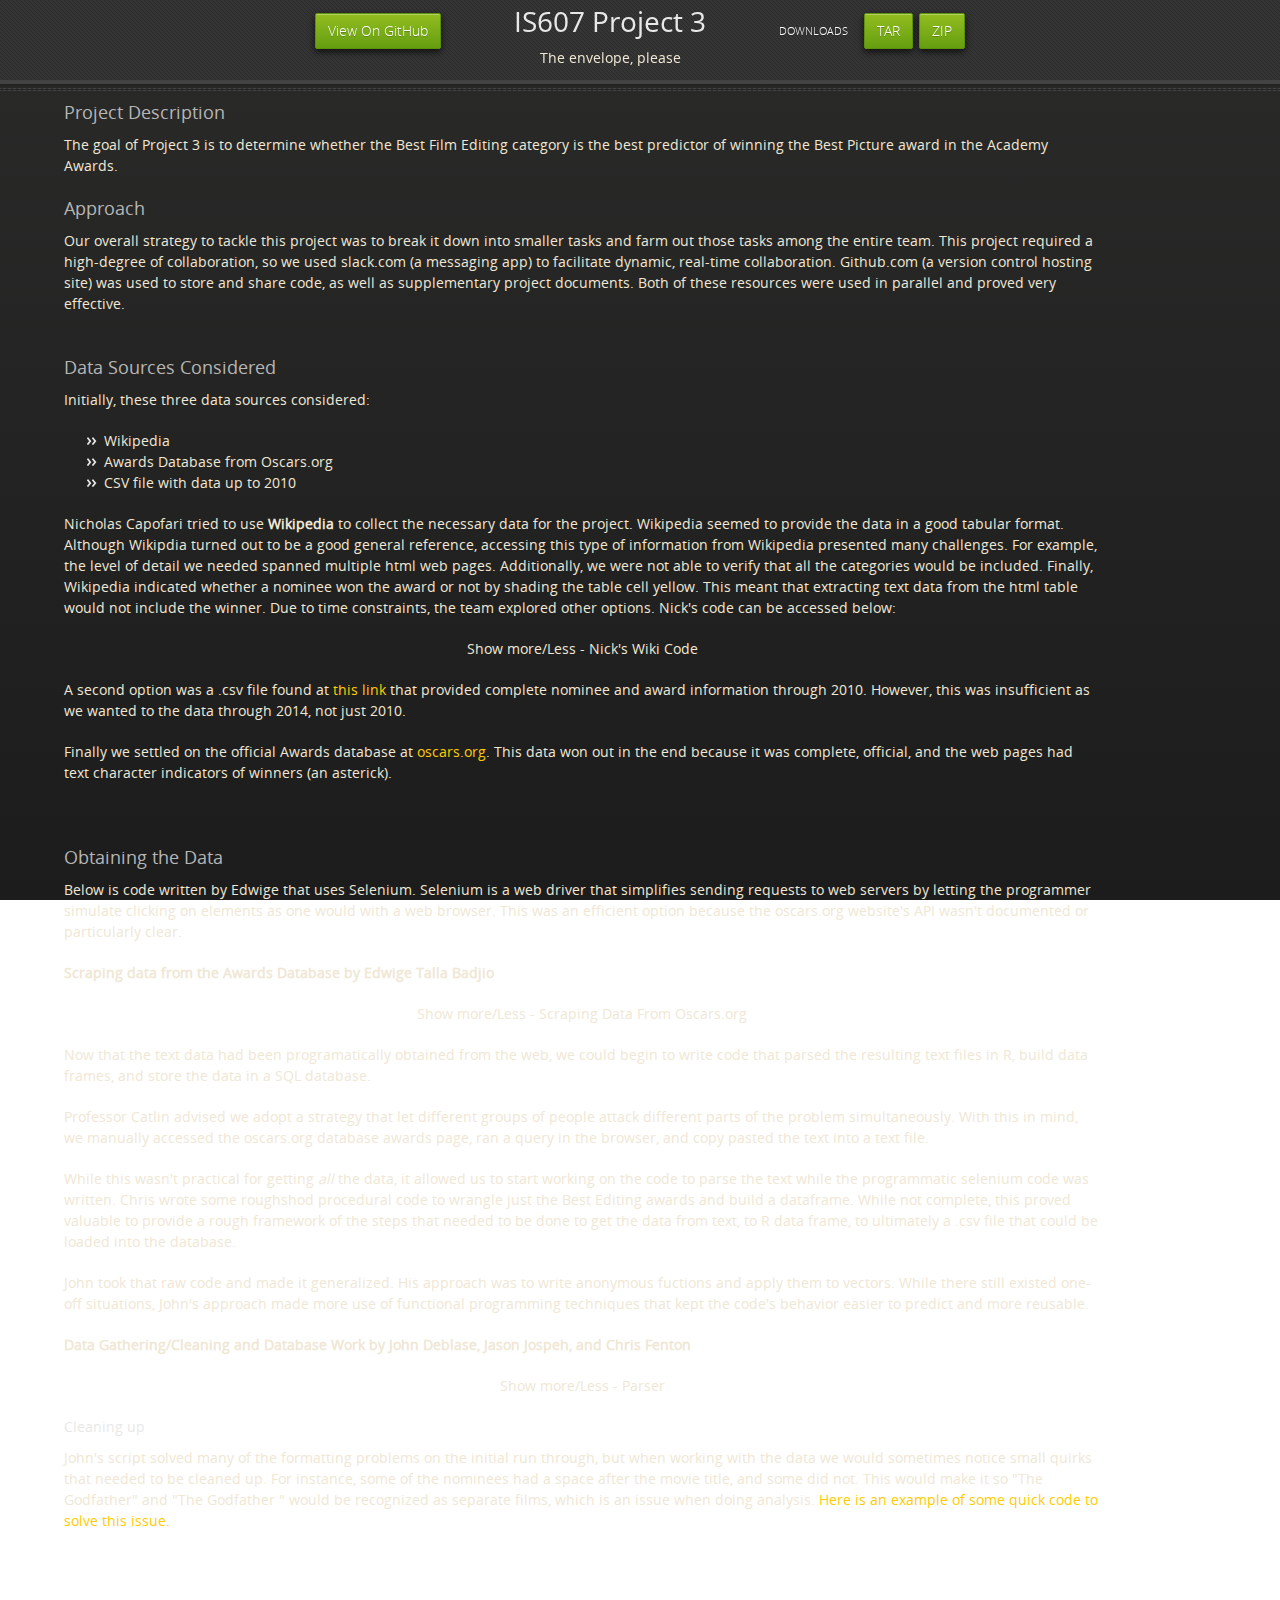
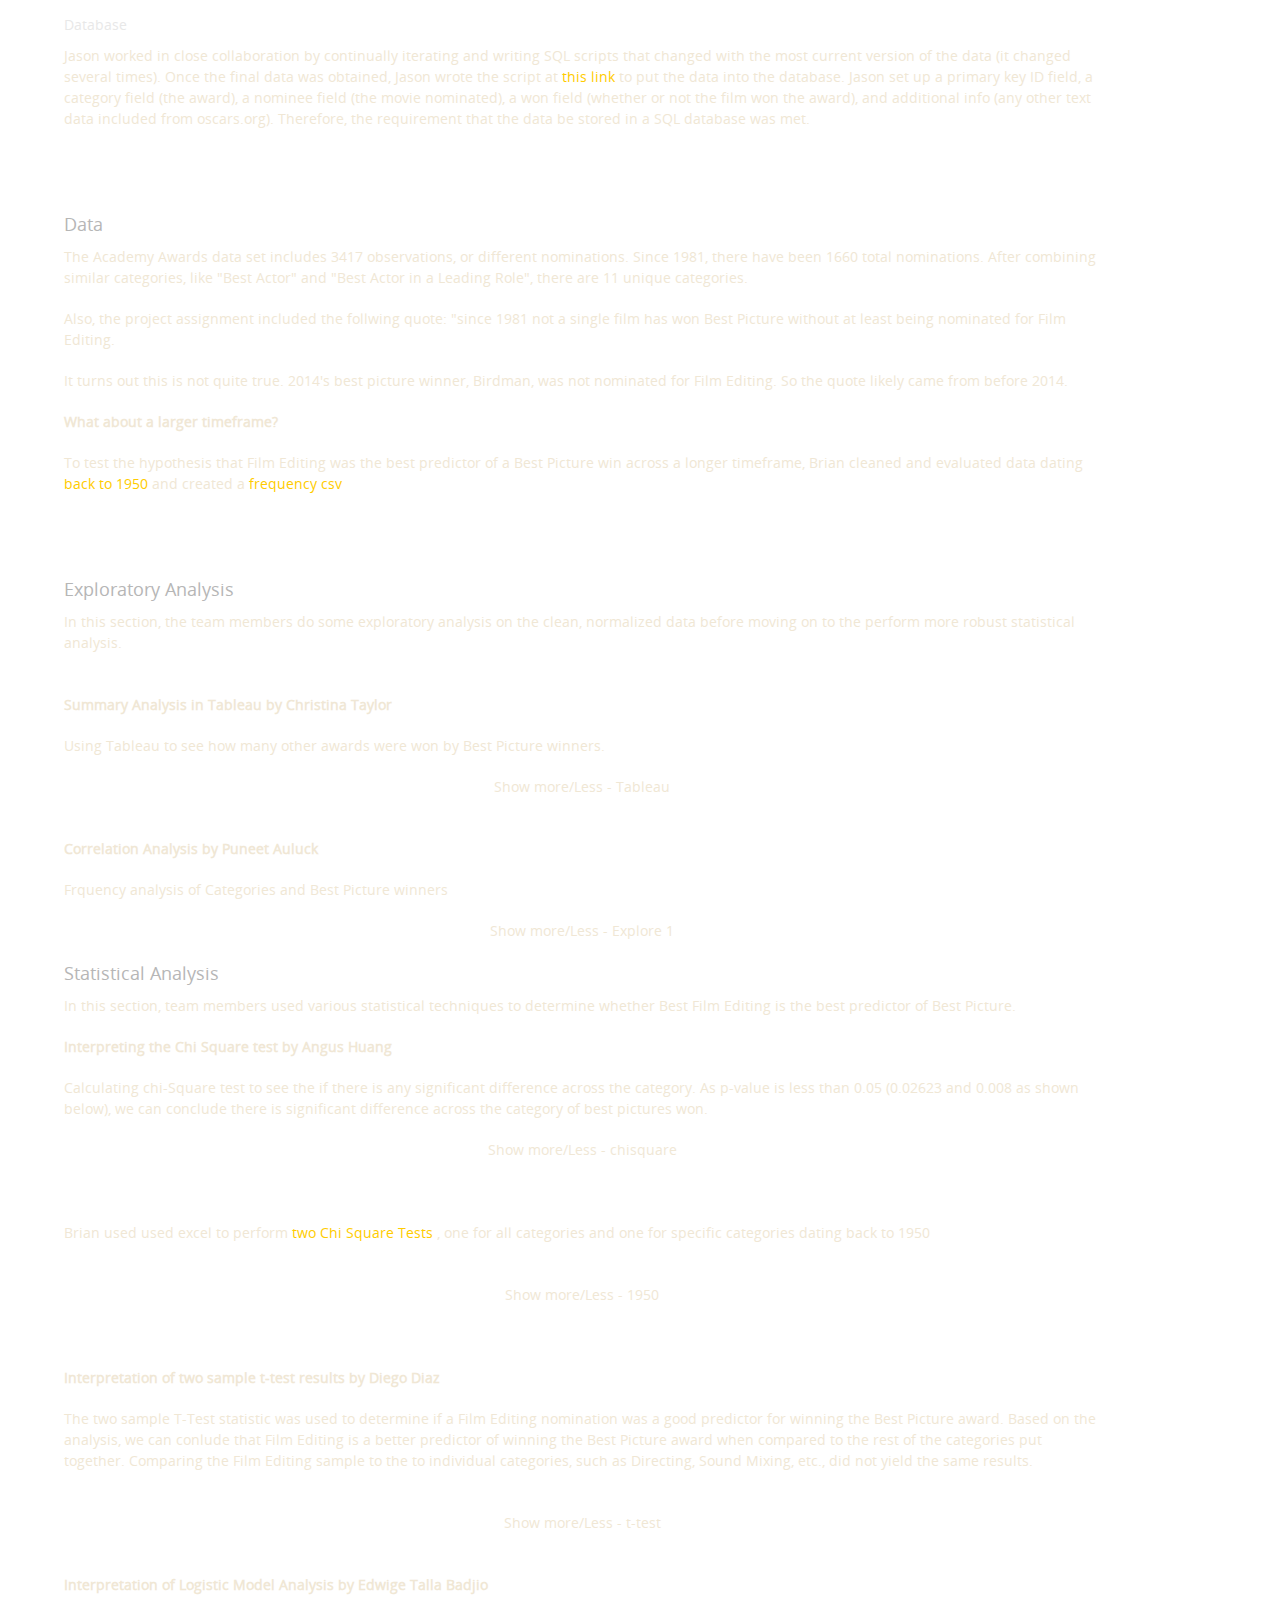
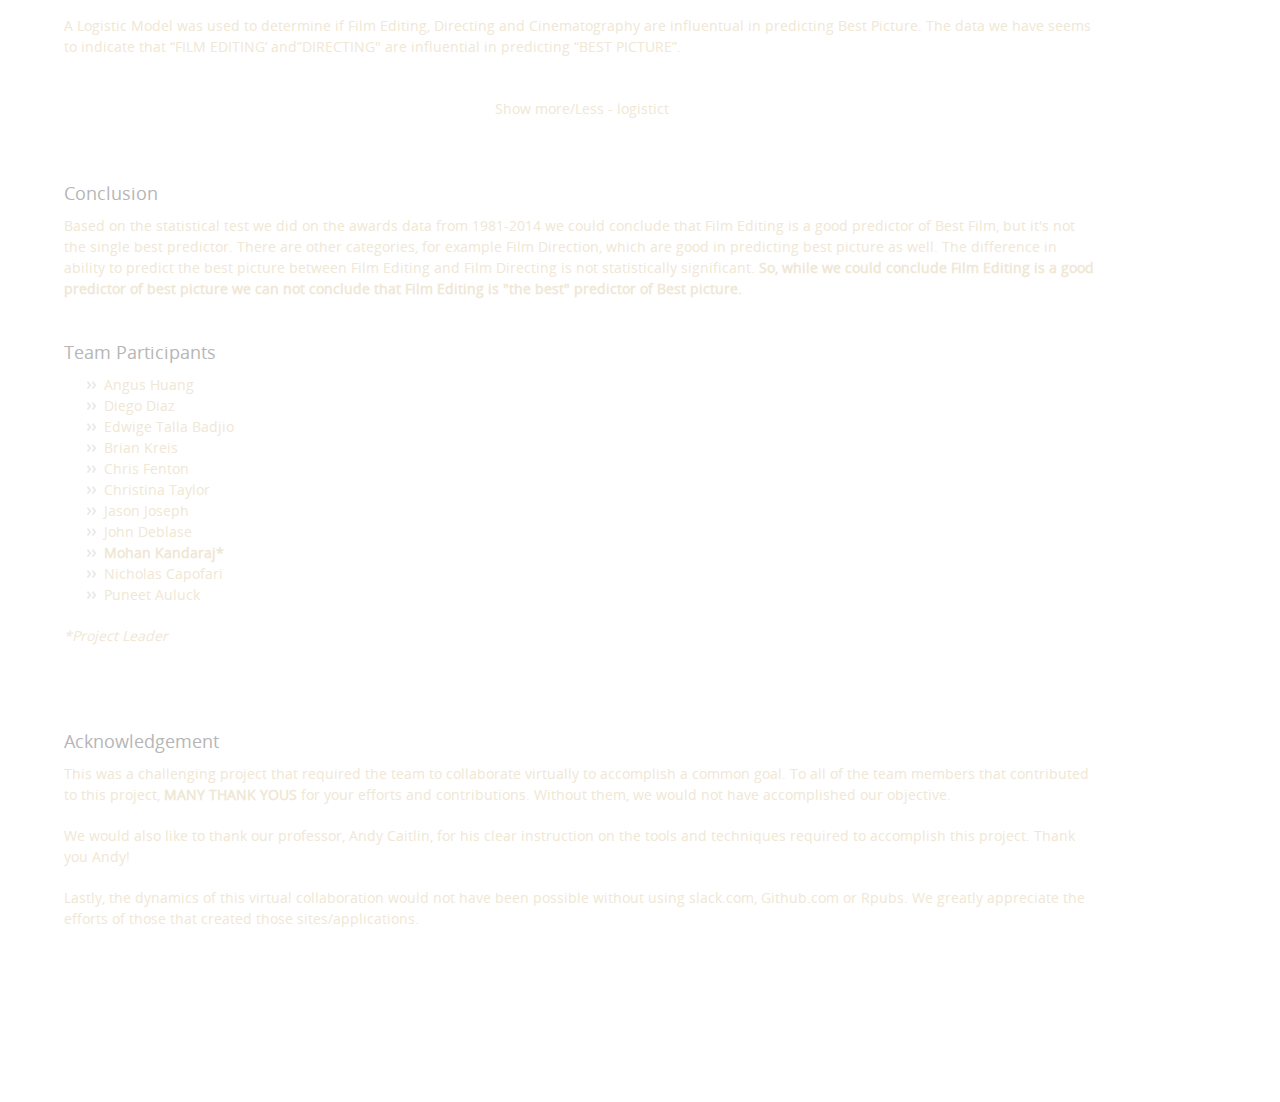
<file: index.html>
﻿<!doctype html>
<html>
  <head>
    <meta charset="utf-8">
    <meta http-equiv="X-UA-Compatible" content="chrome=1">

    <link rel="stylesheet" href="stylesheets/styles.css">
    <link rel="stylesheet" href="stylesheets/github-light.css">
    <!--script src="https://ajax.googleapis.com/ajax/libs/jquery/1.7.1/jquery.min.js"></script-->
    <!--script src="javascripts/respond.js"></script-->
    <!--[if lt IE 9]>
      <script src="//html5shiv.googlecode.com/svn/trunk/html5.js"></script>
    <![endif]-->
    <!--[if lt IE 8]>
    <link rel="stylesheet" href="stylesheets/ie.css">
    <![endif]-->
    <meta name="viewport" content="width=device-width, initial-scale=1, user-scalable=no">

<script type="text/javascript">
   function more_less(id) {
       var e = document.getElementById(id);
       if(e.style.display == 'block'){
          p=e.offsetTop
          e.style.display = 'none';
          }
       else{
          e.style.display = 'block';
          p=e.offsetTop
          }
       window.scrollTo(0,p-60);
   }
</script>
  </head>
  <body>
      <div id="header">
        <nav>
          <li class="fork"><a href="https://github.com/mkds/IS607_Project3">View On GitHub</a></li>
          <li class="downloads"><a href="https://github.com/mkds/IS607_Project3/zipball/master">ZIP</a></li>
          <li class="downloads"><a href="https://github.com/mkds/IS607_Project3/tarball/master">TAR</a></li>
          <li class="title">DOWNLOADS</li>
        </nav>
        <div>
          <h1 align="center">IS607 Project 3</h1>
          <p align="center">The envelope, please</p>
          <hr>
          </div>
      </div><!-- end header -->

    <div class="wrapper">

      <section>


        <h3>
<a id="project-description" class="anchor" href="#project-description" aria-hidden="true"><span class="octicon octicon-link"></span></a>Project Description</h3>

<p> The goal of Project 3 is to determine whether the Best Film Editing category is the best predictor of winning the Best Picture award in the Academy Awards.</p>

<h3>
<a id="approach" class="anchor" href="#approach" aria-hidden="true"><span class="octicon octicon-link"></span></a>Approach</h3>

<p>Our overall strategy to tackle this project was to break it down into smaller tasks and farm out those tasks among the entire team. This project required a high-degree of collaboration, so we used slack.com (a messaging app) to facilitate dynamic, real-time collaboration. Github.com (a version control hosting site) was used to store and share code, as well as supplementary project documents.  Both of these resources were used in parallel and proved very effective.</p>

<br>
<h3>
<a id="data-sources-considered" class="anchor" href="#data-sources-considered" aria-hidden="true"><span class="octicon octicon-link"></span></a>Data Sources Considered</h3>

<p>Initially, these three data sources considered:</p>

<ul style="list-style-type:disc">
  <li>Wikipedia</li>
  <li>Awards Database from Oscars.org</li>
  <li>CSV file with data up to 2010</li>
</ul>




<p> Nicholas Capofari tried to use <b>Wikipedia</b> to collect the necessary data for the project.
Wikipedia seemed to provide the data in a good tabular format. Although Wikipdia turned out to be a good general reference,
accessing this type of information from Wikipedia presented many challenges. For example, the level of
detail we needed spanned multiple html web pages.
Additionally, we were not able to verify that all the categories would be included.
Finally, Wikipedia indicated whether a nominee won the award or not by shading the table cell yellow.
This meant that extracting text data from the html table would not include the winner.

Due to time constraints, the team explored other options. Nick's code can be accessed below:</p>

<p onclick=more_less('wiki') align="center">Show more/Less - Nick's Wiki Code</p>
<div id="wiki" style="display:none">
<iframe src="http://rpubs.com/ncapofari/project_3"  width="100%" height="500px" frameborder="0"> </iframe>
<p onclick="getElementById('wiki').style.display = 'none'" align="center">Show Less</p>
</div>


<p>A second option was a .csv file found at <a href="https://www.aggdata.com/awards/oscar">this link</a> that provided complete
nominee and award information through 2010. However, this was insufficient as
we wanted to the data through 2014, not just 2010. </p>



<p>Finally we settled on the official Awards database at <a href="http://awardsdatabase.oscars.org/ampas_awards/BasicSearchInput.jsp">oscars.org</a>. This data won out in the end because it was complete, official, and the web pages
had text character indicators of winners (an asterick). </p>


<br>
<br>

<h3>
<a id="obtaining-data" class="anchor" href="#obtaining-data" aria-hidden="true"><span class="octicon octicon-link"></span></a>Obtaining the Data</h3>


<p>Below is code written by Edwige that uses Selenium. Selenium is a web driver that simplifies sending requests to web servers by letting the programmer simulate
clicking on elements as one would with a web browser. This was an efficient option because the oscars.org website's API wasn't documented or particularly clear.</p>

<p> <b> Scraping data from the Awards Database by Edwige Talla Badjio </b> </p>

<p onclick=more_less('scrap') align="center">Show more/Less - Scraping Data From Oscars.org</p>
<div id="scrap" style="display:none">
<iframe src="http://rpubs.com/fangseup88/120360"  width="100%" height="500px" frameborder="0"> </iframe>
<p onclick="getElementById('scrap').style.display = 'none'" align="center">Show Less</p>
</div>

<p>Now that the text data had been programatically obtained from the web, we could begin to write code that parsed the resulting text files in R, build data frames, and store the data in a SQL database.</p>

<p>Professor Catlin advised we adopt a strategy that let different groups of people attack different parts of the problem simultaneously.
With this in mind, we manually accessed the oscars.org database awards page, ran
a query in the browser, and copy pasted the text into a text file.
</p>

<p>
While this wasn't practical for getting <i>all</i> the data, it allowed us to start working on the code to parse the text while the programmatic
selenium code was written. Chris wrote some roughshod procedural code  to
wrangle just the Best Editing awards and build a dataframe. While not complete, this proved valuable to provide a rough framework of the steps that needed
to be done to get the data from text, to R data frame, to ultimately a .csv file that could be loaded into the database.</p>

<p>
John took that raw code and made it generalized. His approach was to write anonymous
fuctions and apply them to vectors. While there still existed one-off situations, John's approach made more use of functional programming techniques that
kept the code's behavior easier to predict and more reusable.
</p>

<p> <b>Data Gathering/Cleaning and Database Work by John Deblase, Jason Jospeh, and Chris Fenton </b> </p>

<p onclick=more_less('parse') align="center">Show more/Less - Parser</p>
<div id="parse" style="display:none">
<iframe src="http://rpubs.com/bsnacks000/120396"  width="100%" height="500px" frameborder="0"> </iframe>
<p onclick="getElementById('parse').style.display = 'none'" align="center">Show Less</p>
</div>

<h4>
<a id="cleaning-up" class="anchor" href="#cleaning-up" aria-hidden="true"><span class="octicon octicon-link"></span></a>Cleaning up</h4>

<p>John's script solved many of the formatting problems on the initial run through,
but when working with the data we would sometimes notice small quirks that needed to be cleaned up. For instance, some of the nominees had a space after the movie title, and some did not. This would make it so "The Godfather" and "The Godfather " would be recognized as separate films, which is an issue when doing analysis. <a href="https://github.com/mkds/IS607_Project3/blob/gh-pages/Data/project_view_numeric_cleanup.r">Here is an example of some quick code to solve this issue.</a>
</p>

<br>
<br>
<br>
<h4>
<a id="database" class="anchor" href="#database" aria-hidden="true"><span class="octicon octicon-link"></span></a>Database</h4>

<p>Jason worked in close collaboration by continually iterating and writing SQL scripts that changed with the most current version of the data (it changed several times).
Once the final data was obtained, Jason wrote the script at <a href="https://raw.githubusercontent.com/mkds/IS607_Project3/gh-pages/Data/Raw/awards.sql">this link</a> to put the data into the database. Jason
set up a primary key ID field, a category field (the award), a nominee field (the movie nominated), a won field (whether or not the film won the award), and additional info (any other text data included from oscars.org).
Therefore, the requirement that the data be stored in a SQL database was met.</p>
<br>
<br>
<br>
<h3>
<a id="data" class="anchor" href="#data" aria-hidden="true"><span class="octicon octicon-link"></span></a>Data</h3>

<p>The Academy Awards data set includes 3417 observations, or different nominations. Since 1981, there have been 1660 total nominations. After combining similar categories, like
"Best Actor" and "Best Actor in a Leading Role", there are
11 unique categories.</p>

<p>
Also, the project assignment included the follwing quote: "since 1981 not a single film has won Best Picture without at least being nominated for Film Editing.</p>

<p>It turns out this is not quite true. 2014's best picture winner, Birdman, was not nominated for Film Editing. So
the quote likely came from before 2014.</p>

<p><b>What about a larger timeframe?</b></p>
<p>To test the hypothesis that Film Editing was the best predictor of a Best Picture win across a longer timeframe, Brian cleaned and evaluated data dating 
 <a href="http://rpubs.com/bkreis84/119047">back to 1950</a> and created a <a href="https://github.com/mkds/IS607_Project3/blob/gh-pages/Data/frequencies.csv">frequency csv</a></p>

<br>
<br>
<br>
<h3>
<a id="exploratory-analysis" class="anchor" href="#exploratory-analysis" aria-hidden="true"><span class="octicon octicon-link"></span></a>Exploratory Analysis</h3>


<p>In this section, the team members do some exploratory analysis on the clean, normalized data before moving on to the perform

more robust statistical analysis. </p>
<br>

<p> <b>Summary Analysis in Tableau by Christina Taylor </b></p>

<p> Using Tableau to see how many other awards were won by Best Picture winners.</p>

<p onclick=more_less('Tableau') align="center" >Show more/Less - Tableau</p>
<div id="Tableau" style="display:none">
<iframe src="https://public.tableau.com/profile/christina8792#!/vizhome/nominee-updated/Dashboard1"  width="100%" height="500px" frameborder="0"> </iframe>
<p onclick="getElementById('Tableau').style.display = 'none'" align="center">Show Less</p>
</div>
<br>

<p> <b> Correlation Analysis by Puneet Auluck </b> </p>
<p> Frquency analysis of Categories and Best Picture winners</p>

<p onclick=more_less('explore1') align="center">Show more/Less - Explore 1</p>
<div id="explore1" style="display:none">
<iframe src="http://rpubs.com/puneetauluck/122013"  width="100%" height="500px" frameborder="0"> </iframe>
<p onclick="getElementById('explore1').style.display = 'none'" align="center">Show Less</p>
</div>

<h3>
<a id="statistical-analysis" class="anchor" href="#statistical-analysis" aria-hidden="true"><span class="octicon octicon-link"></span></a>Statistical Analysis</h3>

<p> In this section, team members used various statistical techniques to determine whether Best
Film Editing is the best predictor of Best Picture. </p>


<p> <b>Interpreting the Chi Square test by Angus Huang</b> </p>
<p>Calculating chi-Square test to see the if there is any significant difference across the category.
As p-value is less than 0.05 (0.02623 and 0.008 as shown below), we can conclude there is significant difference across the category of best pictures won.</p>

<p onclick=more_less('chisquare') align="center">Show more/Less - chisquare</p>
<div id="chisquare" style="display:none">
<iframe src="http://rpubs.com/ahuang/121826"  width="100%" height="500px" frameborder="0"> </iframe>
<p onclick="getElementById('chisquare').style.display = 'none'" align="center">Show Less</p>
</div>
<br>

<br>
<p>Brian used used excel to perform<a href="https://github.com/mkds/IS607_Project3/blob/gh-pages/Stats/Stats%20Project%203%20Chi%20Tests.xlsx"> two Chi Square Tests </a>, one for all 
categories and one for specific categories dating back to 1950</p>
<br>
<p onclick=more_less('1950') align="center">Show more/Less - 1950</p>
<div id="1950" style="display:none">
<p><a href="https://github.com/mkds/IS607_Project3/blob/gh-pages/Stats/Project%203%20Chi%20Test.docx">It was found</a> that when looking at all categories, we have rejected our null hypothesis. The difference found 
between the number of best picture wins and the number of nominations for specific categories was found to be statistically significant
at the .001 level. Indicating that there is a very small chance that we could have achieved these differences by chance.  The results would 
lead us to believe that movies are more likely to be nominated for certain categories and go on to win best picture.</p>
<br>
<p>However, when then looking at specific major categories (Actor, Actor in a Supporting Role, Cinematography, Directing and Film Editing), we 
do not reject the null hypothesis as the differences found between the observed and expected frequencies were not found to be statistically significant at the .05 level.
Our p-value is .0874, indicating that there is an 8.7% chance that these differences could have occurred by chance. Furthermore, the number of nominations for awards in directing 
and film editing was identical, with the movie nominated for a directing award having a slightly higher number of best picture wins. </p>
<p onclick="getElementById('1950').style.display = 'none'" align="center">Show Less</p>
</div>
<br>
<br>

<p> <b> Interpretation of two sample t-test results by Diego Diaz </b> </p>
<p> The two sample T-Test statistic was used to determine if a Film Editing nomination was a good predictor for winning the Best Picture award. Based on the analysis, we can conlude that Film Editing is a better predictor of winning the Best Picture award when compared to the rest of the categories put together. Comparing the Film Editing sample to the to individual categories, such as Directing, Sound Mixing, etc., did not yield the same results.</p>
<br>
<p onclick=more_less('t-test') align="center">Show more/Less - t-test</p>
<div id="t-test" style="display:none">
<iframe src="http://rpubs.com/diegomdiaz/120111"  width="100%" height="500px" frameborder="0"> </iframe>
<p onclick="getElementById('t-test').style.display = 'none'" align="center">Show Less</p>
</div>
<br>
<p> <b> Interpretation of Logistic Model Analysis by Edwige Talla Badjio </b> </p>
<p> A Logistic Model was used to determine if Film Editing, Directing and Cinematography
are influentual in predicting Best Picture.
The data we have seems to indicate that “FILM EDITING’ and”DIRECTING" are influential in predicting “BEST PICTURE”. </p>
<br>
<p onclick=more_less('logistic') align="center">Show more/Less - logistict</p>
<div id="logistic" style="display:none">
<iframe src="http://rpubs.com/fangseup88/121644"  width="100%" height="500px" frameborder="0"> </iframe>
<p onclick="getElementById('logistic').style.display = 'none'" align="center">Show Less</p>
</div>
<br>
<br>
<h3>
<a id="conclusion" class="anchor" href="#conclusion" aria-hidden="true"><span class="octicon octicon-link"></span></a>Conclusion</h3>


<p>Based on the statistical test we did on the awards data from 1981-2014 we could conclude that Film Editing is a good
predictor of Best Film, but it's not the single best predictor. There are other categories, for example Film Direction,
which are good in predicting best picture as well.  The difference in ability to predict the best picture between Film
Editing and Film Directing is not statistically significant. <b>So, while we could conclude Film Editing is a good

predictor of best picture we can not conclude that Film Editing is "the best" predictor of Best picture.</b></p>
<br>
<h3>
<a id="team" class="anchor" href="#team" aria-hidden="true"><span class="octicon octicon-link"></span></a>Team Participants</h3>


<ul style="list-style-type:disc">
  <li>Angus Huang</li>
  <li>Diego Diaz</li>
  <li>Edwige Talla Badjio</li>
  <li>Brian Kreis</li>
  <li>Chris Fenton</li>
  <li>Christina Taylor</li>
  <li>Jason Joseph</li>
  <li>John Deblase</li>
  <li><b>Mohan Kandaraj*</b></li>
  <li>Nicholas Capofari</li>
  <li>Puneet Auluck</li>
</ul>

<p><i>*Project Leader</i></p>

<br>
<br>
<br>
<h3>
<a id="acknowledgement" class="anchor" href="#acknowledgement" aria-hidden="true"><span class="octicon octicon-link"></span></a>Acknowledgement</h3>

<p> This was a challenging project that required the team to collaborate virtually to accomplish a common goal.
To all of the team members that contributed to this project, <b>MANY THANK YOUS</b> for your efforts and contributions.
Without them, we would not have accomplished our objective.

<p>We would also like to thank our professor, Andy Caitlin, for his clear instruction on the
tools and techniques required to accomplish this project. Thank you Andy! </p>

<p>Lastly, the dynamics of this virtual collaboration would not have been possible without using slack.com, Github.com or Rpubs.
We greatly appreciate the efforts of those that created those sites/applications. </p>



</p>

<br>
<br>
<br>
      </section>

    </div>
    <!--[if !IE]><script>fixScale(document);</script><![endif]-->

  </body>
</html>
</file>
<file: stylesheets/styles.css>
@font-face {
  font-family: 'OpenSansLight';
  src: url("../fonts/OpenSans-Light-webfont.eot");
  src: url("../fonts/OpenSans-Light-webfont.eot?#iefix") format("embedded-opentype"), url("../fonts/OpenSans-Light-webfont.woff") format("woff"), url("../fonts/OpenSans-Light-webfont.ttf") format("truetype"), url("../fonts/OpenSans-Light-webfont.svg#OpenSansLight") format("svg");
  font-weight: normal;
  font-style: normal;
}

@font-face {
  font-family: 'OpenSansLightItalic';
  src: url("../fonts/OpenSans-LightItalic-webfont.eot");
  src: url("../fonts/OpenSans-LightItalic-webfont.eot?#iefix") format("embedded-opentype"), url("../fonts/OpenSans-LightItalic-webfont.woff") format("woff"), url("../fonts/OpenSans-LightItalic-webfont.ttf") format("truetype"), url("../fonts/OpenSans-LightItalic-webfont.svg#OpenSansLightItalic") format("svg");
  font-weight: normal;
  font-style: normal;
}

@font-face {
  font-family: 'OpenSansRegular';
  src: url("../fonts/OpenSans-Regular-webfont.eot");
  src: url("../fonts/OpenSans-Regular-webfont.eot?#iefix") format("embedded-opentype"), url("../fonts/OpenSans-Regular-webfont.woff") format("woff"), url("../fonts/OpenSans-Regular-webfont.ttf") format("truetype"), url("../fonts/OpenSans-Regular-webfont.svg#OpenSansRegular") format("svg");
  font-weight: normal;
  font-style: normal;
  -webkit-font-smoothing: antialiased;
}

@font-face {
  font-family: 'OpenSansItalic';
  src: url("../fonts/OpenSans-Italic-webfont.eot");
  src: url("../fonts/OpenSans-Italic-webfont.eot?#iefix") format("embedded-opentype"), url("../fonts/OpenSans-Italic-webfont.woff") format("woff"), url("../fonts/OpenSans-Italic-webfont.ttf") format("truetype"), url("../fonts/OpenSans-Italic-webfont.svg#OpenSansItalic") format("svg");
  font-weight: normal;
  font-style: normal;
  -webkit-font-smoothing: antialiased;
}

@font-face {
  font-family: 'OpenSansSemibold';
  src: url("../fonts/OpenSans-Semibold-webfont.eot");
  src: url("../fonts/OpenSans-Semibold-webfont.eot?#iefix") format("embedded-opentype"), url("../fonts/OpenSans-Semibold-webfont.woff") format("woff"), url("../fonts/OpenSans-Semibold-webfont.ttf") format("truetype"), url("../fonts/OpenSans-Semibold-webfont.svg#OpenSansSemibold") format("svg");
  font-weight: normal;
  font-style: normal;
  -webkit-font-smoothing: antialiased;
}

@font-face {
  font-family: 'OpenSansSemiboldItalic';
  src: url("../fonts/OpenSans-SemiboldItalic-webfont.eot");
  src: url("../fonts/OpenSans-SemiboldItalic-webfont.eot?#iefix") format("embedded-opentype"), url("../fonts/OpenSans-SemiboldItalic-webfont.woff") format("woff"), url("../fonts/OpenSans-SemiboldItalic-webfont.ttf") format("truetype"), url("../fonts/OpenSans-SemiboldItalic-webfont.svg#OpenSansSemiboldItalic") format("svg");
  font-weight: normal;
  font-style: normal;
  -webkit-font-smoothing: antialiased;
}

@font-face {
  font-family: 'OpenSansBold';
  src: url("../fonts/OpenSans-Bold-webfont.eot");
  src: url("../fonts/OpenSans-Bold-webfont.eot?#iefix") format("embedded-opentype"), url("../fonts/OpenSans-Bold-webfont.woff") format("woff"), url("../fonts/OpenSans-Bold-webfont.ttf") format("truetype"), url("../fonts/OpenSans-Bold-webfont.svg#OpenSansBold") format("svg");
  font-weight: normal;
  font-style: normal;
  -webkit-font-smoothing: antialiased;
}

@font-face {
  font-family: 'OpenSansBoldItalic';
  src: url("../fonts/OpenSans-BoldItalic-webfont.eot");
  src: url("../fonts/OpenSans-BoldItalic-webfont.eot?#iefix") format("embedded-opentype"), url("../fonts/OpenSans-BoldItalic-webfont.woff") format("woff"), url("../fonts/OpenSans-BoldItalic-webfont.ttf") format("truetype"), url("../fonts/OpenSans-BoldItalic-webfont.svg#OpenSansBoldItalic") format("svg");
  font-weight: normal;
  font-style: normal;
  -webkit-font-smoothing: antialiased;
}

/* normalize.css 2012-02-07T12:37 UTC - https://github.com/necolas/normalize.css */
/* =============================================================================
   HTML5 display definitions
   ========================================================================== */
/*
 * Corrects block display not defined in IE6/7/8/9 & FF3
 */
article,
aside,
details,
figcaption,
figure,
footer,
header,
hgroup,
nav,
section,
summary {
  display: block;
}

/*
 * Corrects inline-block display not defined in IE6/7/8/9 & FF3
 */
audio,
canvas,
video {
  display: inline-block;
  *display: inline;
  *zoom: 1;
}

/*
 * Prevents modern browsers from displaying 'audio' without controls
 */
audio:not([controls]) {
  display: none;
}

/*
 * Addresses styling for 'hidden' attribute not present in IE7/8/9, FF3, S4
 * Known issue: no IE6 support
 */
[hidden] {
  display: none;
}

/* =============================================================================
   Base
   ========================================================================== */
/*
 * 1. Corrects text resizing oddly in IE6/7 when body font-size is set using em units
 *    http://clagnut.com/blog/348/#c790
 * 2. Prevents iOS text size adjust after orientation change, without disabling user zoom
 *    www.456bereastreet.com/archive/201012/controlling_text_size_in_safari_for_ios_without_disabling_user_zoom/
 */
html {
  font-size: 100%;
  /* 1 */
  -webkit-text-size-adjust: 100%;
  /* 2 */
  -ms-text-size-adjust: 100%;
  /* 2 */
}

/*
 * Addresses font-family inconsistency between 'textarea' and other form elements.
 */
html,
button,
input,
select,
textarea {
  font-family: sans-serif;
}

/*
 * Addresses margins handled incorrectly in IE6/7
 */
body {
  margin: 0;

}

/* =============================================================================
   Links
   ========================================================================== */
/*
 * Addresses outline displayed oddly in Chrome
 */
a:focus {
  outline: thin dotted;
}

/*
 * Improves readability when focused and also mouse hovered in all browsers
 * people.opera.com/patrickl/experiments/keyboard/test
 */
a:hover,
a:active {
  outline: 0;
}

/* =============================================================================
   Typography
   ========================================================================== */
/*
 * Addresses font sizes and margins set differently in IE6/7
 * Addresses font sizes within 'section' and 'article' in FF4+, Chrome, S5
 */
h1 {
  font-size: 2em;
  margin: 0.67em 0;
}

h2 {
  font-size: 1.5em;
  margin: 0.83em 0;
}

h3 {
  font-size: 1.17em;
  margin: 1em 0;
}

h4 {
  font-size: 1em;
  margin: 1.33em 0;
}

h5 {
  font-size: 0.83em;
  margin: 1.67em 0;
}

h6 {
  font-size: 0.75em;
  margin: 2.33em 0;
}

/*
 * Addresses styling not present in IE7/8/9, S5, Chrome
 */
abbr[title] {
  border-bottom: 1px dotted;
}

/*
 * Addresses style set to 'bolder' in FF3+, S4/5, Chrome
*/
b,
strong {
  font-weight: bold;
}

blockquote {
  margin: 1em 40px;
}

/*
 * Addresses styling not present in S5, Chrome
 */
dfn {
  font-style: italic;
}

/*
 * Addresses styling not present in IE6/7/8/9
 */
mark {
  background: #ff0;
  color: #000;
}

/*
 * Addresses margins set differently in IE6/7
 */
p,
pre {
  margin: 1em 0;
}

/*
 * Corrects font family set oddly in IE6, S4/5, Chrome
 * en.wikipedia.org/wiki/User:Davidgothberg/Test59
 */
pre,
code,
kbd,
samp {
  font-family: monospace, serif;
  _font-family: 'courier new', monospace;
  font-size: 1em;
}

/*
 * 1. Addresses CSS quotes not supported in IE6/7
 * 2. Addresses quote property not supported in S4
 */
/* 1 */
q {
  quotes: none;
}

/* 2 */
q:before,
q:after {
  content: '';
  content: none;
}

small {
  font-size: 75%;
}

/*
 * Prevents sub and sup affecting line-height in all browsers
 * gist.github.com/413930
 */
sub,
sup {
  font-size: 75%;
  line-height: 0;
  position: relative;
  vertical-align: baseline;
}

sup {
  top: -0.5em;
}

sub {
  bottom: -0.25em;
}

/* =============================================================================
   Lists
   ========================================================================== */
/*
 * Addresses margins set differently in IE6/7
 */
dl,
menu,
ol,
ul {
  margin: 1em 0;
}

dd {
  margin: 0 0 0 40px;
}

/*
 * Addresses paddings set differently in IE6/7
 */
menu,
ol,
ul {
  padding: 0 0 0 40px;
}

/*
 * Corrects list images handled incorrectly in IE7
 */
nav ul,
nav ol {
  list-style: none;
  list-style-image: none;
}

/* =============================================================================
   Embedded content
   ========================================================================== */
/*
 * 1. Removes border when inside 'a' element in IE6/7/8/9, FF3
 * 2. Improves image quality when scaled in IE7
 *    code.flickr.com/blog/2008/11/12/on-ui-quality-the-little-things-client-side-image-resizing/
 */
img {
  border: 0;
  /* 1 */
  -ms-interpolation-mode: bicubic;
  /* 2 */
}

/*
 * Corrects overflow displayed oddly in IE9
 */
svg:not(:root) {
  overflow: hidden;
}

/* =============================================================================
   Figures
   ========================================================================== */
/*
 * Addresses margin not present in IE6/7/8/9, S5, O11
 */
figure {
  margin: 0;
}

/* =============================================================================
   Forms
   ========================================================================== */
/*
 * Corrects margin displayed oddly in IE6/7
 */
form {
  margin: 0;
}

/*
 * Define consistent border, margin, and padding
 */
fieldset {
  border: 1px solid #c0c0c0;
  margin: 0 2px;
  padding: 0.35em 0.625em 0.75em;
}

/*
 * 1. Corrects color not being inherited in IE6/7/8/9
 * 2. Corrects text not wrapping in FF3 
 * 3. Corrects alignment displayed oddly in IE6/7
 */
legend {
  border: 0;
  /* 1 */
  padding: 0;
  white-space: normal;
  /* 2 */
  *margin-left: -7px;
  /* 3 */
}

/*
 * 1. Corrects font size not being inherited in all browsers
 * 2. Addresses margins set differently in IE6/7, FF3+, S5, Chrome
 * 3. Improves appearance and consistency in all browsers
 */
button,
input,
select,
textarea {
  font-size: 100%;
  /* 1 */
  margin: 0;
  /* 2 */
  vertical-align: baseline;
  /* 3 */
  *vertical-align: middle;
  /* 3 */
}

/*
 * Addresses FF3/4 setting line-height on 'input' using !important in the UA stylesheet
 */
button,
input {
  line-height: normal;
  /* 1 */
}

/*
 * 1. Improves usability and consistency of cursor style between image-type 'input' and others
 * 2. Corrects inability to style clickable 'input' types in iOS
 * 3. Removes inner spacing in IE7 without affecting normal text inputs
 *    Known issue: inner spacing remains in IE6
 */
button,
input[type="button"],
input[type="reset"],
input[type="submit"] {
  cursor: pointer;
  /* 1 */
  -webkit-appearance: button;
  /* 2 */
  *overflow: visible;
  /* 3 */
}

/*
 * Re-set default cursor for disabled elements
 */
button[disabled],
input[disabled] {
  cursor: default;
}

/*
 * 1. Addresses box sizing set to content-box in IE8/9
 * 2. Removes excess padding in IE8/9
 * 3. Removes excess padding in IE7
      Known issue: excess padding remains in IE6
 */
input[type="checkbox"],
input[type="radio"] {
  box-sizing: border-box;
  /* 1 */
  padding: 0;
  /* 2 */
  *height: 13px;
  /* 3 */
  *width: 13px;
  /* 3 */
}

/*
 * 1. Addresses appearance set to searchfield in S5, Chrome
 * 2. Addresses box-sizing set to border-box in S5, Chrome (include -moz to future-proof)
 */
input[type="search"] {
  -webkit-appearance: textfield;
  /* 1 */
  -moz-box-sizing: content-box;
  -webkit-box-sizing: content-box;
  /* 2 */
  box-sizing: content-box;
}

/*
 * Removes inner padding and search cancel button in S5, Chrome on OS X
 */
input[type="search"]::-webkit-search-decoration,
input[type="search"]::-webkit-search-cancel-button {
  -webkit-appearance: none;
}

/*
 * Removes inner padding and border in FF3+
 * www.sitepen.com/blog/2008/05/14/the-devils-in-the-details-fixing-dojos-toolbar-buttons/
 */
button::-moz-focus-inner,
input::-moz-focus-inner {
  border: 0;
  padding: 0;
}

/*
 * 1. Removes default vertical scrollbar in IE6/7/8/9
 * 2. Improves readability and alignment in all browsers
 */
textarea {
  overflow: auto;
  /* 1 */
  vertical-align: top;
  /* 2 */
}

/* =============================================================================
   Tables
   ========================================================================== */
/*
 * Remove most spacing between table cells
 */
table {
  border-collapse: collapse;
  border-spacing: 0;
}

body {
  padding: 0px 0 20px 0px;
  margin: 0px;
  font: 14px/1.5 "OpenSansRegular", "Helvetica Neue", Helvetica, Arial, sans-serif;
  color: #f0e7d5;
  font-weight: normal;
  /*background: #252525; */
      background-image:url("../images/cuny-msda.jpg");

  background-attachment: fixed !important;
  background: -webkit-gradient(linear, 50% 0%, 50% 100%, color-stop(0%, #2a2a29), color-stop(100%, #1c1c1c));
  background: -webkit-linear-gradient(#2a2a29, #1c1c1c);
  background: -moz-linear-gradient(#2a2a29, #1c1c1c);
  background: -o-linear-gradient(#2a2a29, #1c1c1c);
  background: -ms-linear-gradient(#2a2a29, #1c1c1c);
  background: linear-gradient(#2a2a29, #1c1c1c);
}

h1, h2, h3, h4, h5, h6 {
  color: #e8e8e8;
  margin: 0 0 10px;
  font-family: 'OpenSansRegular', "Helvetica Neue", Helvetica, Arial, sans-serif;
  font-weight: normal;
}

p, ul, ol, table, pre, dl {
  margin: 0 0 20px;
}

h1, h2, h3 {
  line-height: 1.1;
}

h1 {
  font-size: 28px;
}

h2 {
  font-size: 24px;
}

h4, h5, h6 {
  color: #e8e8e8;
}

h3 {
  font-size: 18px;
  line-height: 24px;
  font-family: 'OpenSansRegular', "Helvetica Neue", Helvetica, Arial, sans-serif !important;
  font-weight: normal;
  color: #b6b6b6;
}

a {
  color: #ffcc00;
  font-weight: 400;
  text-decoration: none;
}
a:hover {
  color: #ffeb9b;
}

a small {
  font-size: 11px;
  color: #666;
  margin-top: -0.6em;
  display: block;
}

ul {
  list-style-image: url("../images/bullet.png");
}

strong {
  font-family: 'OpenSansBold', "Helvetica Neue", Helvetica, Arial, sans-serif !important;
  font-weight: normal;
}

.wrapper {
  max-width: 90%;
  margin: 0 auto;
  position: relative;
  padding: 0 20px;
}

section img {
  max-width: 100%;
}

blockquote {
  border-left: 3px solid #ffcc00;
  margin: 0;
  padding: 0 0 0 20px;
  font-style: italic;
}

code {
  font-family: "Lucida Sans", Monaco, Bitstream Vera Sans Mono, Lucida Console, Terminal;
  color: #efefef;
  font-size: 13px;
  margin: 0 4px;
  padding: 4px 6px;
  -moz-border-radius: 2px;
  -webkit-border-radius: 2px;
  -o-border-radius: 2px;
  -ms-border-radius: 2px;
  -khtml-border-radius: 2px;
  border-radius: 2px;
}

pre {
  padding: 8px 15px;
  background: #191919;
  -moz-border-radius: 2px;
  -webkit-border-radius: 2px;
  -o-border-radius: 2px;
  -ms-border-radius: 2px;
  -khtml-border-radius: 2px;
  border-radius: 2px;
  border: 1px solid #121212;
  -moz-box-shadow: inset 0 1px 3px rgba(0, 0, 0, 0.3);
  -webkit-box-shadow: inset 0 1px 3px rgba(0, 0, 0, 0.3);
  -o-box-shadow: inset 0 1px 3px rgba(0, 0, 0, 0.3);
  box-shadow: inset 0 1px 3px rgba(0, 0, 0, 0.3);
  overflow: auto;
  overflow-y: hidden;
}
pre code {
  color: #efefef;
  text-shadow: 0px 1px 0px #000;
  margin: 0;
  padding: 0;
}

table {
  width: 100%;
  border-collapse: collapse;
}

th {
  text-align: left;
  padding: 5px 10px;
  border-bottom: 1px solid #434343;
  color: #b6b6b6;
  font-family: 'OpenSansSemibold', "Helvetica Neue", Helvetica, Arial, sans-serif !important;
  font-weight: normal;
}

td {
  text-align: left;
  padding: 5px 10px;
  border-bottom: 1px solid #434343;
}

hr {
  border: 0;
  outline: none;
  height: 3px;
  background: transparent url("../images/hr.gif") center center repeat-x;
  margin: 0 0 20px;
}

dt {
  color: #F0E7D5;
  font-family: 'OpenSansSemibold', "Helvetica Neue", Helvetica, Arial, sans-serif !important;
  font-weight: normal;
}

#header {
  z-index: 100;
  left: 0;
  top: 0px;
  height: 80px;
  width: 100%;
  position: fixed;
  background: url(../images/nav-bg.gif) #353535;
  border-bottom: 4px solid #434343;
  -moz-box-shadow: 0px 1px 3px rgba(0, 0, 0, 0.25);
  -webkit-box-shadow: 0px 1px 3px rgba(0, 0, 0, 0.25);
  -o-box-shadow: 0px 1px 3px rgba(0, 0, 0, 0.25);
  box-shadow: 0px 1px 3px rgba(0, 0, 0, 0.25);
}
#header nav {
  max-width: 650px;
  margin: 0 auto;
  padding: 0 10px;
  background: blue;
  margin: 6px auto;
}
#header nav li {
  font-family: 'OpenSansLight', "Helvetica Neue", Helvetica, Arial, sans-serif;
  font-weight: normal;
  list-style: none;
  display: inline;
  color: white;
  line-height: 50px;
  text-shadow: 0px 1px 0px rgba(0, 0, 0, 0.2);
  font-size: 14px;
}
#header nav li a {
  color: white;
  border: 1px solid #5d910b;
  background: -webkit-gradient(linear, 50% 0%, 50% 100%, color-stop(0%, #93bd20), color-stop(100%, #659e10));
  background: -webkit-linear-gradient(#93bd20, #659e10);
  background: -moz-linear-gradient(#93bd20, #659e10);
  background: -o-linear-gradient(#93bd20, #659e10);
  background: -ms-linear-gradient(#93bd20, #659e10);
  background: linear-gradient(#93bd20, #659e10);
  -moz-border-radius: 2px;
  -webkit-border-radius: 2px;
  -o-border-radius: 2px;
  -ms-border-radius: 2px;
  -khtml-border-radius: 2px;
  border-radius: 2px;
  -moz-box-shadow: inset 0px 1px 0px rgba(255, 255, 255, 0.3), 0px 3px 7px rgba(0, 0, 0, 0.7);
  -webkit-box-shadow: inset 0px 1px 0px rgba(255, 255, 255, 0.3), 0px 3px 7px rgba(0, 0, 0, 0.7);
  -o-box-shadow: inset 0px 1px 0px rgba(255, 255, 255, 0.3), 0px 3px 7px rgba(0, 0, 0, 0.7);
  box-shadow: inset 0px 1px 0px rgba(255, 255, 255, 0.3), 0px 3px 7px rgba(0, 0, 0, 0.7);
  background-color: #93bd20;
  padding: 10px 12px;
  margin-top: 6px;
  line-height: 14px;
  font-size: 14px;
  display: inline-block;
  text-align: center;
}
#header nav li a:hover {
  background: -webkit-gradient(linear, 50% 0%, 50% 100%, color-stop(0%, #749619), color-stop(100%, #527f0e));
  background: -webkit-linear-gradient(#749619, #527f0e);
  background: -moz-linear-gradient(#749619, #527f0e);
  background: -o-linear-gradient(#749619, #527f0e);
  background: -ms-linear-gradient(#749619, #527f0e);
  background: linear-gradient(#749619, #527f0e);
  background-color: #659e10;
  border: 1px solid #527f0e;
  -moz-box-shadow: inset 0px 1px 1px rgba(0, 0, 0, 0.2), 0px 1px 0px rgba(0, 0, 0, 0);
  -webkit-box-shadow: inset 0px 1px 1px rgba(0, 0, 0, 0.2), 0px 1px 0px rgba(0, 0, 0, 0);
  -o-box-shadow: inset 0px 1px 1px rgba(0, 0, 0, 0.2), 0px 1px 0px rgba(0, 0, 0, 0);
  box-shadow: inset 0px 1px 1px rgba(0, 0, 0, 0.2), 0px 1px 0px rgba(0, 0, 0, 0);
}
#header nav li.fork {
  float: left;
  margin-left: 0px;
}
#header nav li.downloads {
  float: right;
  margin-left: 6px;
}
#header nav li.title {
  float: right;
  margin-right: 10px;
  font-size: 11px;
}

section {
  max-width: 90%;
  padding: 30px 0px 50px 0px;
  margin: 20px 0;
  margin-top: 70px;
      background-size: contain;	

}
section #title {
  border: 0;
  outline: none;
  margin: 0 0 50px 0;
  padding: 0 0 5px 0;
}
section #title h1 {
  font-family: 'OpenSansLight', "Helvetica Neue", Helvetica, Arial, sans-serif;
  font-weight: normal;
  font-size: 40px;
  text-align: center;
  line-height: 36px;
}
section #title p {
  color: #d7cfbe;
  font-family: 'OpenSansLight', "Helvetica Neue", Helvetica, Arial, sans-serif;
  font-weight: normal;
  font-size: 18px;
  text-align: center;
}
section #title .credits {
  font-size: 11px;
  font-family: 'OpenSansRegular', "Helvetica Neue", Helvetica, Arial, sans-serif;
  font-weight: normal;
  color: #696969;
  margin-top: -10px;
}
section #title .credits.left {
  float: left;
}
section #title .credits.right {
  float: right;
}

@media print, screen and (max-width: 720px) {
  #title .credits {
    display: block;
    width: 100%;
    line-height: 30px;
    text-align: center;
  }
  #title .credits .left {
    float: none;
    display: block;
  }
  #title .credits .right {
    float: none;
    display: block;
  }
}
@media print, screen and (max-width: 480px) {
  #header {
    margin-top: -20px;
  }

  section {
    margin-top: 40px;
  }

  nav {
    display: none;
  }
}
</file>
<file: stylesheets/github-light.css>
/*
   Copyright 2014 GitHub Inc.

   Licensed under the Apache License, Version 2.0 (the "License");
   you may not use this file except in compliance with the License.
   You may obtain a copy of the License at

       http://www.apache.org/licenses/LICENSE-2.0

   Unless required by applicable law or agreed to in writing, software
   distributed under the License is distributed on an "AS IS" BASIS,
   WITHOUT WARRANTIES OR CONDITIONS OF ANY KIND, either express or implied.
   See the License for the specific language governing permissions and
   limitations under the License.

*/

.pl-c /* comment */ {
  color: #969896;
}

.pl-c1      /* constant, markup.raw, meta.diff.header, meta.module-reference, meta.property-name, support, support.constant, support.variable, variable.other.constant */,
.pl-s .pl-v /* string variable */ {
  color: #0086b3;
}

.pl-e  /* entity */,
.pl-en /* entity.name */ {
  color: #795da3;
}

.pl-s .pl-s1 /* string source */,
.pl-smi      /* storage.modifier.import, storage.modifier.package, storage.type.java, variable.other, variable.parameter.function */ {
  color: #333;
}

.pl-ent /* entity.name.tag */ {
  color: #63a35c;
}

.pl-k /* keyword, storage, storage.type */ {
  color: #a71d5d;
}

.pl-pds              /* punctuation.definition.string, string.regexp.character-class */,
.pl-s                /* string */,
.pl-s .pl-pse .pl-s1 /* string punctuation.section.embedded source */,
.pl-sr               /* string.regexp */,
.pl-sr .pl-cce       /* string.regexp constant.character.escape */,
.pl-sr .pl-sra       /* string.regexp string.regexp.arbitrary-repitition */,
.pl-sr .pl-sre       /* string.regexp source.ruby.embedded */ {
  color: #183691;
}

.pl-v /* variable */ {
  color: #ed6a43;
}

.pl-id /* invalid.deprecated */ {
  color: #b52a1d;
}

.pl-ii /* invalid.illegal */ {
  background-color: #b52a1d;
  color: #f8f8f8;
}

.pl-sr .pl-cce /* string.regexp constant.character.escape */ {
  color: #63a35c;
  font-weight: bold;
}

.pl-ml /* markup.list */ {
  color: #693a17;
}

.pl-mh        /* markup.heading */,
.pl-mh .pl-en /* markup.heading entity.name */,
.pl-ms        /* meta.separator */ {
  color: #1d3e81;
  font-weight: bold;
}

.pl-mq /* markup.quote */ {
  color: #008080;
}

.pl-mi /* markup.italic */ {
  color: #333;
  font-style: italic;
}

.pl-mb /* markup.bold */ {
  color: #333;
  font-weight: bold;
}

.pl-md /* markup.deleted, meta.diff.header.from-file */ {
  background-color: #ffecec;
  color: #bd2c00;
}

.pl-mi1 /* markup.inserted, meta.diff.header.to-file */ {
  background-color: #eaffea;
  color: #55a532;
}

.pl-mdr /* meta.diff.range */ {
  color: #795da3;
  font-weight: bold;
}

.pl-mo /* meta.output */ {
  color: #1d3e81;
}
</file>
<file: stylesheets/ie.css>
nav {
  display: none;
}
</file>
